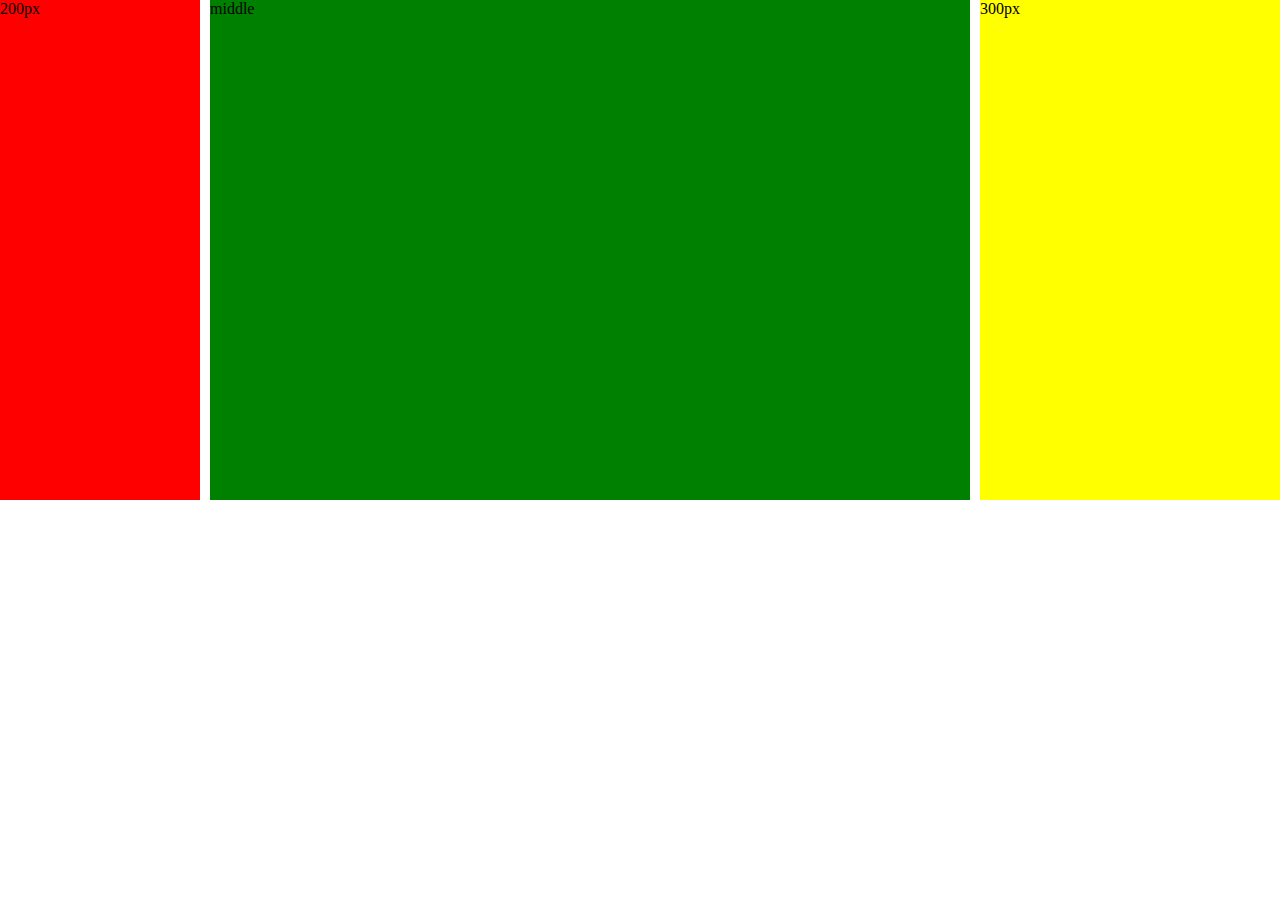
<file: 23/3.html>
<!DOCTYPE html>
<html lang="en">
<head>
    <meta charset="UTF-8">
    <title>3列布局</title>
    <style type="text/css">
        body{margin: 0;padding: 0}
        .main{margin: 0 auto;width: 800px;}
        .left{width: 200px;height: 500px;background: red;position: absolute;left: 0;top: 0}
        .middle{height: 500px;background: green;margin: 0 310px 0 210px}
        .right{width: 300px;height: 500px;background: yellow;position: absolute;right: 0;top: 0}
    </style>
</head>
<body>
    <div class="left">200px</div>
    <div class="middle">middle</div>
    <div class="right">300px</div>
</body>
</html>
</file>
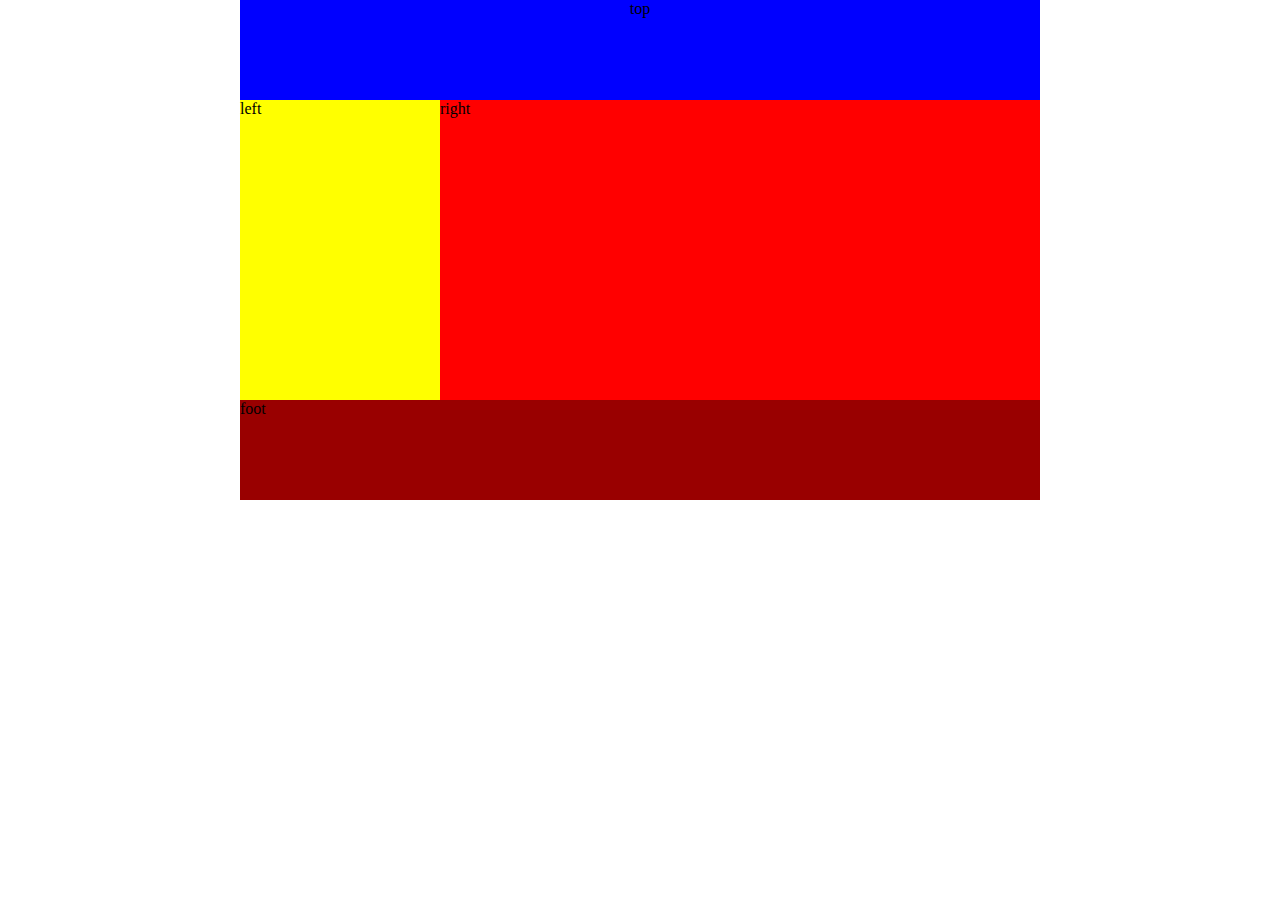
<file: 23/4.html>
<!DOCTYPE html>
<html lang="en">
<head>
    <meta charset="UTF-8"/>
    <title>1列布局</title>
    <style type="text/css">
        body{
            margin: 0;
            padding: 0
        }     
        .main{
            width: 800px;
            height: 300px;
            background: #ccc;
            margin: 0 auto;
        }
        .left{
            width: 200px;
            height: 300px;
            background: yellow;
            float: left;
        }
        .right{
            width: 600px;
            height: 300px;
            background: red;
            float: right;
        }
        .top{
            height: 100px;
            width: 800px;
            background: blue;
            margin: 0 auto;
            text-align: center;
            vertical-align: middle;
        }
        .foot{
            width: 800px;
            height: 100px;
            background: #900;
            margin: 0 auto;
        }
    </style>
</head>
<body>
<div class="top">top</div>
<div class="main">
    <div class="left">left</div>
    <div class="right">right</div>
</div>
<div class="foot">foot</div>
</body>
</html>
</file>
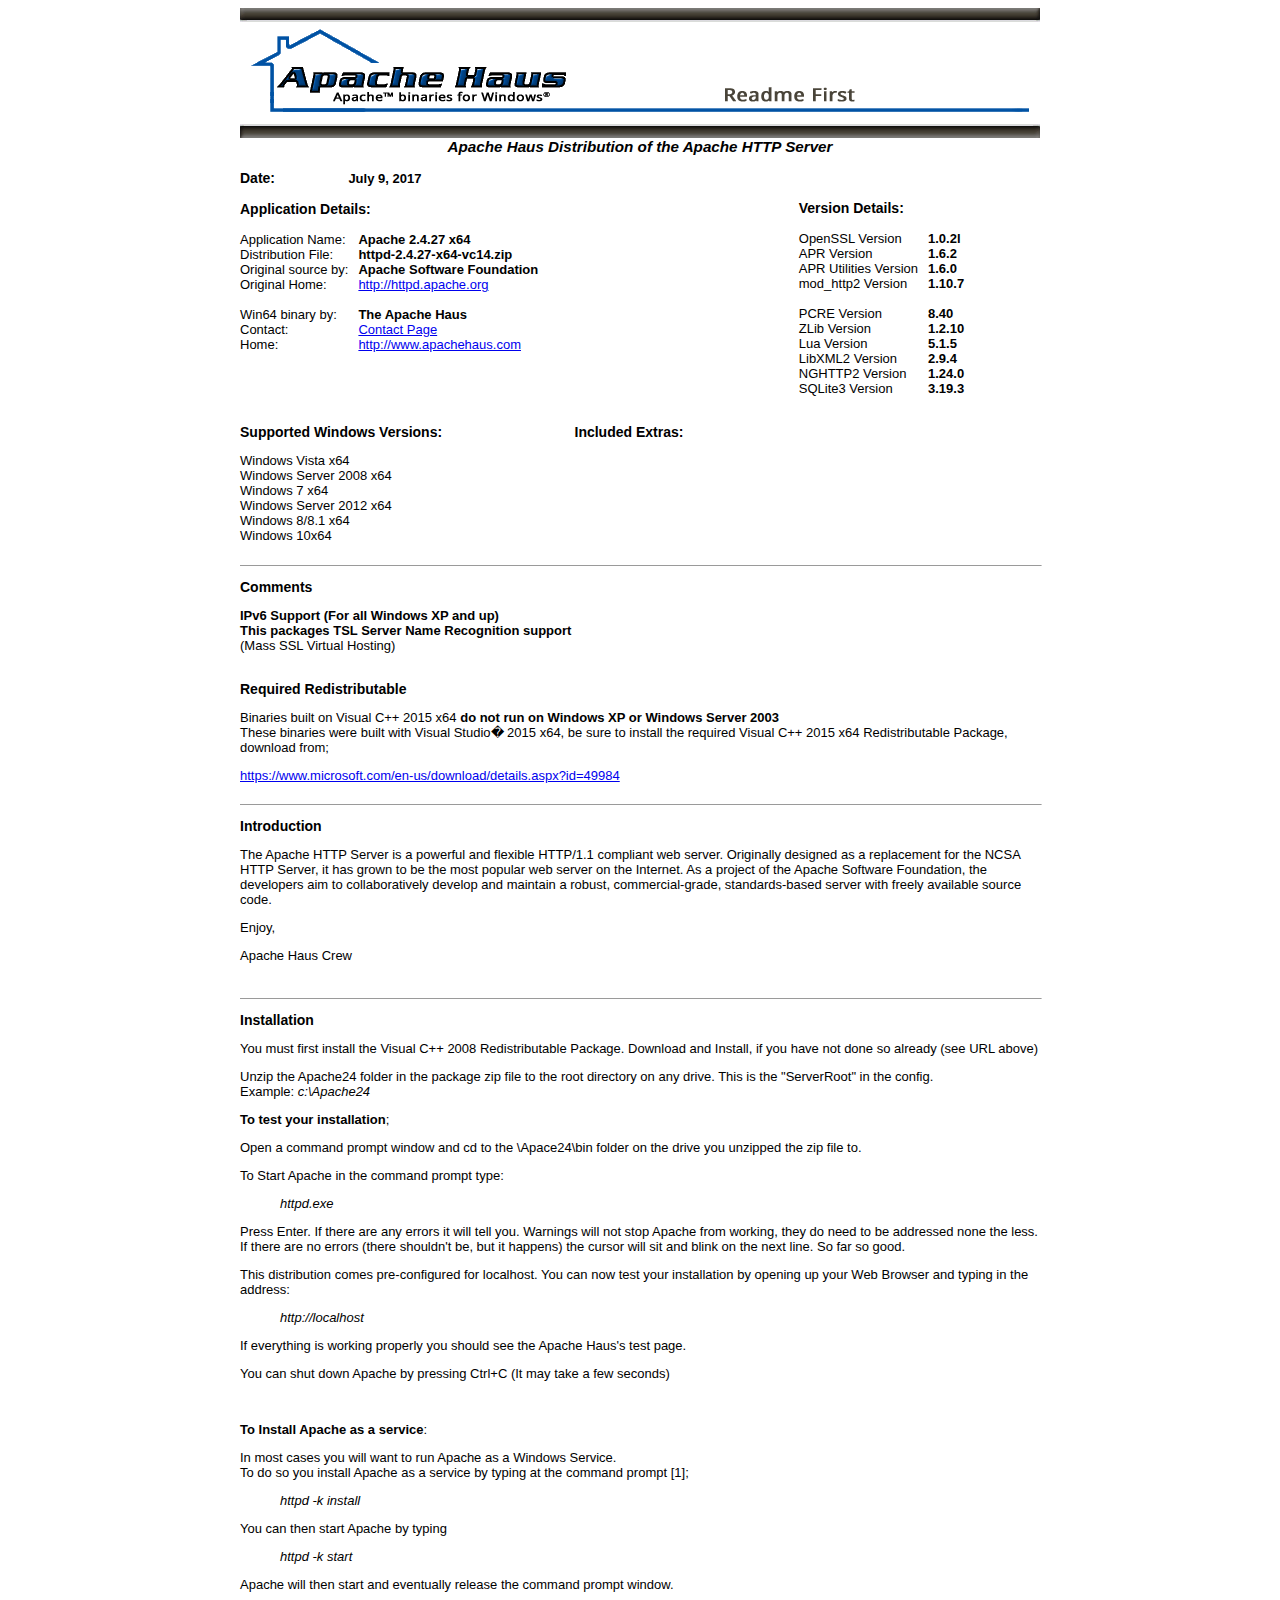
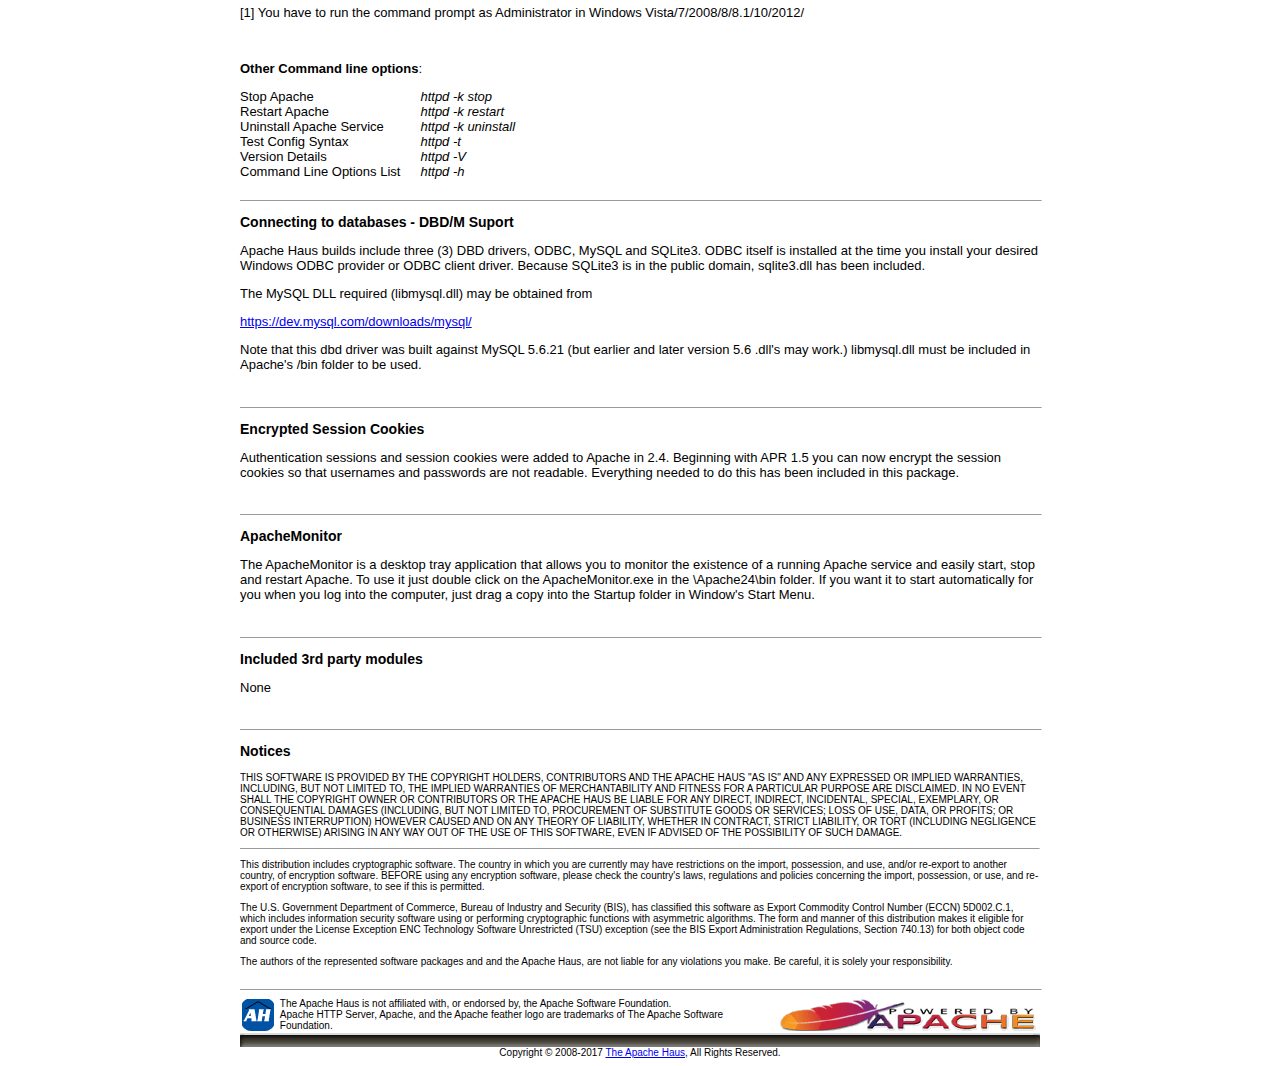
<file: 23/readme_first.html>
<!doctype html public "-//W3C//DTD HTML 4.0 Transitional//EN"><html><head><title> Read Me File for the Apache Haus build of Apache 2.4.27 x64 </title><link rel="icon" href="/apachehaus.ico"><link rel="shortcut icon" href="/apachehaus.ico"><style type="text/css" title="Read Me File for the Apache Haus build of Apache 2.4.27 x64">body {font-family: Tahoma, Verdana, Arial, Serif; font-size: 12px; font-weight: 400;}td {font-family: Tahoma, Verdana, Arial, Serif; font-size: 13px; font-weight: 400;}.default{font-family: Tahoma, Verdana, Arial, Serif; font-size: 12px; font-weight: 400;}.head{font-family: Tahoma, Verdana, Arial, Serif; font-size: 12px; font-weight: 600;}.mid{font-family: Tahoma, Verdana, Arial, Serif; font-size: 14px; font-weight: 600;}.mini{font-family: Tahoma, Verdana, Arial, Serif; font-size: 10px; font-weight: 400;}.fine{font-family: Tahoma, Verdana, Arial, Serif; font-size: 8px; font-weight: 400;}.bold{font-weight: 600;}#default {font-family: Tahoma, Verdana, Arial, Serif; font-size: 12px; font-weight: 400;}</style></head><body><center><table width="800" cellpadding="0" cellspacing="0" border="0" class="default"><tr>	<td><img src="[data-uri]" border="0"/>	</td></tr><tr>	<td valign="middle">	<!-- MAIN BODY --><center><h3><strong> <i>Apache Haus Distribution of the Apache HTTP Server</i></strong></h3></center><table width="800" cellpadding="0" cellspacing="0" border="0"><tr><td><table width="800" cellpadding="0" cellspacing="0" border="0"><tr valign=top><td width="400"><table cellpadding="0" cellspacing="0" border="0"><tr>	<td><font class="mid">Date:</font></td> <td colspan="4" class="bold">July 9, 2017</td></tr><tr>	<td colspan="5">&nbsp;</td></tr><tr>	<td colspan="4"><font class="mid">Application Details:</font></td></tr><tr>	<td>&nbsp;</td>	<td width="10">&nbsp;</td> <td>&nbsp;</td></tr><tr>	<td>Application Name:</td>	<td>&nbsp;</td> <td class="bold">Apache 2.4.27 x64</td></tr><tr>	<td>Distribution File:</td>	<td>&nbsp;</td> <td class="bold">httpd-2.4.27-x64-vc14.zip</td></tr><tr>	<td>Original source by:</td> <td>&nbsp;</td> <td class="bold">Apache Software Foundation</td></tr><tr>	<td>Original Home:</td>	<td>&nbsp;</td> <td><a href=http://httpd.apache.org>http://httpd.apache.org</a></td></tr><tr>	<td>&nbsp;</td>	<td>&nbsp;</td> <td>&nbsp;</td></tr><tr>	<td>Win64 binary by:</td>	<td>&nbsp;</td> <td class="bold">The Apache Haus</td></tr><tr>	<td>Contact:</td> <td>&nbsp;</td> <td><a href="https://www.apachehaus.com/index.php?option=com_contact&view=contact&id=1">Contact Page</a></td></tr><tr>	<td>Home:</td> <td>&nbsp;</td> <td><a href="http://www.apachehaus.com">http://www.apachehaus.com</a></td></tr></table></td><td width="18"></td><td width="330"><table cellpadding="0" cellspacing="0" border="0" class=""><tr>	<td colspan="5">&nbsp;</td></tr><tr>	<td colspan="5">&nbsp;</td></tr><tr>	<td colspan=3><font class="mid">Version Details:</font></td></tr><tr>	<td>&nbsp;</td> <td width="10">&nbsp;</td> <td>&nbsp;</td></tr><tr>	<td>OpenSSL Version</td>	<td>&nbsp;</td> <td class="bold">1.0.2l</td></tr><tr>	<td>APR Version</td>	<td>&nbsp;</td> <td class="bold">1.6.2</td></tr><tr>	<td>APR Utilities Version</td>	<td>&nbsp;</td> <td class="bold">1.6.0</td></tr><tr>	<td>mod_http2 Version</td>	<td>&nbsp;</td> <td class="bold">1.10.7</td></tr><tr>	<td>&nbsp;</td>	<td>&nbsp;</td> <td>&nbsp;</td></tr><tr>	<td>PCRE Version</td>	<td>&nbsp;</td> <td class="bold">8.40</td></tr><tr>	<td>ZLib Version</td>	<td>&nbsp;</td> <td class="bold">1.2.10</td></tr><tr>	<td>Lua Version</td>	<td>&nbsp;</td> <td class="bold">5.1.5</td></tr><tr>	<td>LibXML2 Version</td>	<td>&nbsp;</td> <td class="bold">2.9.4</td></tr><tr>	<td>NGHTTP2 Version</td>	<td>&nbsp;</td> <td class="bold">1.24.0</td></tr><tr>	<td>SQLite3 Version</td>	<td>&nbsp;</td> <td class="bold">3.19.3</td></tr></table>	</td></tr><tr valign="top">	<td>	<p>&nbsp;</p>	<p><font class="mid">Supported Windows Versions:</font></p>    Windows Vista x64<br/>
    Windows Server 2008 x64<br/>
    Windows 7 x64<br/>
    Windows Server 2012 x64<br/>
    Windows 8/8.1 x64<br/>
    Windows 10x64<br/>
	</td>	<td width="330">	<p>&nbsp;</p>	<p><font class="mid">Included Extras:</font></p>	</td></tr></table>	</td></tr><tr>	<td>	<br/><hr width="100%" size="1"/>	<p><font class="mid">Comments</font></p>	<!-- <p><b>Beta Version</b><br>  <font class=red><i><b>Not recommended for production use</b></i></font>.</p> -->	<font class="bold">IPv6 Support (For all Windows XP and up)</font><br/>  <font class="bold">This packages TSL Server Name Recognition support</font> <br>  (Mass SSL Virtual Hosting)	<p><br/><font class="mid">Required Redistributable</font></p><p>Binaries built on Visual C++ 2015 x64 <font class="bold">do not run on Windows XP or Windows Server 2003</font>

<br/>These binaries were built with Visual Studio� 2015 x64, be sure to install the 
required Visual C++ 2015 x64 Redistributable Package, download from;</p>

<a href="https://www.microsoft.com/en-us/download/details.aspx?id=49984">https://www.microsoft.com/en-us/download/details.aspx?id=49984</a>
	<br/><br/><hr width="100%" size="1"/>	<p><font class="mid">Introduction</font></p>   <p>The Apache HTTP Server is a powerful and flexible HTTP/1.1 compliant  web server.  Originally designed as a replacement for the NCSA HTTP  Server, it has grown to be the most popular web server on the  Internet.  As a project of the Apache Software Foundation, the  developers aim to collaboratively develop and maintain a robust,  commercial-grade, standards-based server with freely available  source code.</p>  <p>Enjoy,</p>  <p>Apache Haus Crew</p>	<br/><hr width="100%" size="1"/>	<a name = "newinstall"> </a> 	<p><font class="mid">Installation</font></p>  <p>You must first install the Visual C++ 2008 Redistributable Package.  Download and Install, if you have not done so already (see URL above)</p>  <p>Unzip the Apache24 folder in the package zip file to the root directory  on any drive. This is the "ServerRoot" in the config.<br>  Example:  <i>c:\Apache24</i></p>  <p><b>To test your installation</b>;</p>    <p>Open a command prompt window and cd to the \Apace24\bin folder on the drive you  unzipped the zip file to.</p>    <p>To Start Apache in the command prompt type:</p>    <blockquote><i>httpd.exe</i></blockquote>     <p>Press Enter. If there are any errors it will tell you. Warnings will not stop  Apache from working, they do need to be addressed none the less. If there are  no errors (there shouldn't be, but it happens) the cursor will sit and blink  on the next line. So far so good.</p>     <p>This distribution comes pre-configured for localhost. You can now test your   installation by opening up your Web Browser and typing in the address:</p>         <blockquote><i>http://localhost</i></blockquote>    <p>If everything is working properly you should see the Apache Haus's test  page.</p>    <p>You can shut down Apache by pressing Ctrl+C (It may take a few seconds)</p><br>    <p><b>To Install Apache as a service</b>:</p>  <p>In most cases you will want to run Apache as a Windows Service. <br />To do so you  install Apache as a service by typing at the command prompt [1];</p> 	       <blockquote><i>httpd -k install</i></blockquote>       <blockquote></blockquote>    <p>You can then start Apache by typing</p> 	       <blockquote><i>httpd -k start</i></blockquote>      <p>Apache will then start and eventually release the command prompt window.</p>	<p>[1] You have to run the command prompt as Administrator in Windows Vista/7/2008/8/8.1/10/2012/	</p><br/>  <p><b>Other Command line options</b>:</p>  <table cellpadding="0" cellspacing="0" border="0">  <tr>  	<td>Stop Apache</td>  	<td rowspan=6 width=20>&nbsp;</td>  	<td><i>httpd -k stop</i></td>  </tr>  <tr>  	<td>Restart Apache</td>  	<td><i>httpd -k restart</i></td>  </tr>  <tr>  	<td>Uninstall Apache Service</td>  	<td><i>httpd -k uninstall</i></td>  </tr>  <tr>  	<td>Test Config Syntax</td>  	<td><i>httpd -t </i></td>  </tr>  <tr>  	<td>Version Details</td>  	<td><i>httpd -V </i></td>  </tr>  <tr>  	<td>Command Line Options List</td>  	<td><i>httpd -h</i></td>  </tr>  </table>  <br/><hr width="100%" size="1"/>  <p><font class="mid">Connecting to databases - DBD/M Suport</font></p>    <p>Apache Haus builds include three (3) DBD drivers, ODBC, MySQL and SQLite3. ODBC   itself is installed at the time you install your desired Windows ODBC provider or ODBC  client driver. Because SQLite3 is in the public domain, sqlite3.dll has been included.</p>	  <p>The MySQL DLL required (libmysql.dll) may be obtained from</p>	<p><a href="https://dev.mysql.com/downloads/mysql/">https://dev.mysql.com/downloads/mysql/</a></p>	  Note that this dbd driver was built against MySQL 5.6.21 (but earlier and later   version 5.6 .dll's may work.) libmysql.dll must be included in Apache's /bin folder 	to be used.</p>    <br/><hr width="100%" size="1"/>
  <p><font class="mid">Encrypted Session Cookies</font></p>

  <p>Authentication sessions and session cookies were added to Apache in 2.4.
  Beginning with APR 1.5 you can now encrypt the session cookies so that usernames
  and passwords are not readable. Everything needed to do this has been included in
  this package.</p>
	<br/><hr width="100%" size="1"/>  <p><font class="mid">ApacheMonitor</font></p>  <p>The ApacheMonitor is a desktop tray application that allows you to monitor  the existence of a running Apache service and easily start, stop and restart  Apache. To use it just double click on the ApacheMonitor.exe in the \Apache24\bin  folder. If you want it to start automatically for you when you log into the   computer, just drag a copy into the Startup folder in Window's Start Menu.</p>	<br/><hr width="100%" size="1"/>	<p><font class="mid">Included 3rd party modules</font></p>	<p>None</p>	<br/><hr width="100%" size="1"/>  <p><font class="mid">Notices</font></p>	<p class="mini">THIS SOFTWARE IS PROVIDED BY THE COPYRIGHT HOLDERS, CONTRIBUTORS AND THE APACHE HAUS "AS IS" AND ANY EXPRESSED OR IMPLIED WARRANTIES, INCLUDING, BUT NOT LIMITED TO, THE IMPLIED WARRANTIES OF MERCHANTABILITY AND FITNESS FOR A PARTICULAR PURPOSE ARE DISCLAIMED. IN NO EVENT SHALL THE COPYRIGHT OWNER OR CONTRIBUTORS OR THE APACHE HAUS BE LIABLE FOR ANY DIRECT, INDIRECT, INCIDENTAL, SPECIAL, EXEMPLARY, OR CONSEQUENTIAL DAMAGES (INCLUDING, BUT NOT LIMITED TO, PROCUREMENT OF SUBSTITUTE GOODS OR SERVICES; LOSS OF USE, DATA, OR PROFITS; OR BUSINESS INTERRUPTION) HOWEVER CAUSED AND ON ANY THEORY OF LIABILITY, WHETHER IN CONTRACT, STRICT LIABILITY, OR TORT (INCLUDING NEGLIGENCE OR OTHERWISE) ARISING IN ANY WAY OUT OF THE USE OF THIS SOFTWARE, EVEN IF ADVISED OF THE POSSIBILITY OF SUCH DAMAGE.</p> 	<hr size=1>  <p class="mini">This distribution includes cryptographic software.  The country in which you   are currently may have restrictions on the import, possession, and use,   and/or re-export to another country, of encryption software.  BEFORE using   any encryption software, please check the country's laws, regulations and   policies concerning the import, possession, or use, and re-export of encryption  software, to see if this is permitted.</p>  <p class="mini">The U.S. Government Department of Commerce, Bureau of Industry and Security (BIS),   has classified this software as Export Commodity Control Number (ECCN) 5D002.C.1,   which includes information security software using or performing cryptographic   functions with asymmetric algorithms.  The form and manner of this distribution   makes it eligible for export under the License Exception ENC Technology Software   Unrestricted (TSU) exception (see the BIS Export Administration Regulations,   Section 740.13) for both object code and source code.</p>   <p class="mini">The authors of the represented software packages and and the Apache Haus, are   not liable for any violations you make. Be careful, it is solely your responsibility.</p> 	</td></tr></table><!-- END MAIN BODY -->	</td></tr><tr>	<td>	<br/><hr width="100%" size="1"/>	<table cellpadding="2" cellspacing="0" border="0"> <!-- disclaim -->	<tr>		<td width="34" height="34"><a target="AH" href="https://www.apachehaus.com"><img id="padding-right:5px;padding-bottom:5px;float:left;"  src="[data-uri]		AK/INwWK6QAAABl0RVh0U29mdHdhcmUAQWRvYmUgSW1hZ2VSZWFkeXHJZTwAAAELUExURbvR53ejzu7z		+RFeqiJpsIiu1TN1tmaXyDZ3t/z9/t3o86jE4ABMmKrF4djl8XWhzgBJkgApUwAaNQZWpgA5cnKfzavG		4Y2y1iRqsQA2a8zc7QBOmwlYp4Ss0wBSowBHjgBNmgAdOgAKEwARIgApUgAhQleNwxtkrgAqUwA0aAAQ		HwATJtXj8ABPnQAKFABRowAtWQA0aQBGjAAmTQAaMwBQoQBFiSFosAA9egAKFQBDhgAYLwBLlQBGiwAr		VQAfPgAoUAA/fgBQoABRogAIDwBDhQAJElSLwgBQnwAyZQAPHgAQIAAJEwAnTgBGjQAqVFWMwgAcOQAd		PAA9ewBIkESAvP///wBSpP///7wyhm4AAABZdFJOU///////////////////////////////////////		//////////////////////////////////////////////////////////////////////////////8A		T4UBDwAAAexJREFUeNpiiIiI4OMIxwo4+ICSAAHEEBEhLhOOA8iIR0QABBBDBD+ykIKvaggynz8CIIAY		uJG4TpKWBp5KggpIQtwAAcSgjuBYaQXKh4fz+LuJIMQkAAKIAc7k0fC20AezbK2D/ODCAAEEU+Ch6SMo		DRM0NdRz4IGyAQIIqsDVS1EA2XHSdi4icmAWQACBFdgYKzvKoXlRXkjIDEQDBBBQgYCKtqQuZiA4B5vY		G4WHAwQQ1AoWBhBghLFYIRSIDxBAUAXMYSAA5oAY7HAqHCCAoAoYwQqYQCaAGKHhbCCKDcgHCCCIAmam		MCaQCHN4eCiIDg8PgFDh4QABxAA1gIkVohNsFheEkgJJAQQQA9QARrBOoKvACiGAFyQHEEAMUAOYwXaz		hoczIBSAPBEOEEAMEAOgAMgDsVlDQ2GeCAcIIAa4F6DegDgF6hcgAAggBqgLQkN5wd4IhXgmFOaJcIAA		YgA5iwseFKHsEHOgfgECgABiACkGuwbsfEZeiAwDzJfhAAHEEM4SGsoCYrEBrQllARFAu6EUEAAEEEM4		AQAQQAQVAAQQQQUAAcQggV/eHCCAUPIFFsANEEAMEaL45EUjAAKIIYJTVhiXtLAsZwRAADHgy906QEmA		AAIpiOAUU2NDl2VzF+MEyQEEGADHiStyQzap8AAAAABJRU5ErkJggg" border="0"/></a></td>		<td width="530"><font class="mini">The Apache Haus is not affiliated with, or endorsed by, the Apache Software Foundation.<br />Apache HTTP Server, Apache, and the Apache feather logo are trademarks of The Apache Software Foundation.</font></td>    		<td align="right">		<img src="[data-uri]    AK/INwWK6QAAABl0RVh0U29mdHdhcmUAQWRvYmUgSW1hZ2VSZWFkeXHJZTwAAAMAUExURW89jel3J4k6    T6qTisYhRVJRUngsfy8lYOi0j9FrMtWXpZ2am8wiNraNsufb19WImOO0r8d3k/KKJYeFhYIned1ULNUy    M6empufKsNpJL60oNOFbK+3t7Uk8YNJpedfJ1svLy7RubNXLzJ6Leujo6OXl5WknXueZbOLi4vKnSd7e    3mZSdrIhUrRMVCsrK9BIVm1EWGFeX9MjOJVOkddDMOaLV+rZyPSSJIh7dr4gQ/uiLcMgPsPCwskgOYVi    f689ba0gVK19gFIlYKNlJcy1y7JTatK4y7q6u+JjKsW7utdtGsKwzFs9G319fdNlWc1TaORqKOqGIveZ    I7UgTVAtIq+Laerq6qd6qrywordrFtSktgQEBbKys9DQ0LSgo8SDN5t0RNbW1tnZ2f6cIpl/dHNzdOHH    zalWjMYqVPiMHMw0SPCwa1BNcZUQJvKaPIN4bvDw8OHO1JAyE4E5icisxers7ZiBh7AcR+ByUcwbNLog    SHVgZJmRsOCoqW4IJbmmlPN7KJMyP00bK6ogWOtTMufm5opsYnlIcuTc33RpeJUQGujg3OHT2M/Dvck8    ValaDqBSMp+MkVUJD+yPIX1vbPWXKb46JrIaOKBjnaUhUubg4NLC1NzS1ao1IqYgXcm3r/SRLMgcQeJn    P5pML9qxvm4yOruysXkXHvqPJHp2dpUjaqJzVeBHPn91fuHRw9dYP2smFLJAStApNeKdjRcWH4yLjtbT    058nRLisss4iR8orQT4PGOPj48Y6Qosmdebi42tqbMguLd+7w+ZwHYw8hd8+Mrc3YtU8MPicJ5w6UJkR    QMxBK70iM+Lg4+DY3tI4PJlFFOzs7Onp6eDc3PRYMokufOZwKNWTS9x/furr7eldP/6WMNba2+t9KcO+    yMbGxtSONMrHxZ8fHNXV28+lpMCevbAiP+/v76FPYfDw7+teLYxwd/toMqVsdebp6Ort6+nq6icbSNnZ    3evr69zc3I0lUUM9P+h/M9xPLuDf37+5ua0pW3NwkJSRkdTT0+jo6OMY8XMAAAEAdFJOU///////////    ////////////////////////////////////////////////////////////////////////////////    ////////////////////////////////////////////////////////////////////////////////    ////////////////////////////////////////////////////////////////////////////////    ////////////////////////////////////////////////////////////////////////////////    /////////wBT9wclAAAOIElEQVR42mL4T33QIT/n7P+hBAACiIGKZhW6lZS4ze743/N0hnG42/6hEwgA    AUTNQEjjTd+36mp6eMm5NGORq8YlqkMlEAACiJJAaJ3Vk7Ykioufn58raknhLKDIfpf0fUBgHPVUBAjC    Cej/5H5vcAQCQACRGwiqPYe45Pz7Mqosq6qCgeDYMVfBQ6BweAoMBJF94engUMCTJT7V/JFlz9EaFIEA    EEDkBEJH7Q05/b5d1pYgUFUFCQUdHZ3f9v5chf/djEGhcBUUCGwzZgOVz56Npv/svZo/ObLssjmp3F8G    RSAABBBJgVBYW1srkLafT26hrbWtNRBAQwEaCDrN8+Yd4/rfAwoFCGAznvP/XLg8SgjMrmGQZWeXPbBV    3D12cCSE/wABRGwg7Ocr7OEr5M+y5cnSl+Py54GEAmogODg4NDfPE5R3OwINBDZgWvjvglQ0dHiHGzM4    yeYcEOZ2j/0yaApOgABiICr5b5bz19fX979Ry5Vla8tjtEuuzxY5JUBDwQESCvZRvCKIUHjKWwI1Zo9L    OAMbA4P2H2AaUPjyfxABgAAiGAiqAjf0N23aZMTDU8nDw6N/I4vHFkjvgqeEKkvkQGgGgnm/BZGSQrGx    C6gikX8KCYHOVGAieIxUw/xzF3f/1wrjJu0BkYkgUhVMgoDWPwUFhdj/SLxYuIb/WrEYklgz2R6QIYkI    XRCLIAIAAYQzEFr3d3fz8fF1d9f6nQcGAg8U7AIFgi0IYE0J4ECYt8oeGgjFxjPCn8rPfso7g4FNjUF7    Lbe7b7ThSt8DqVDXqHIfOJDqm3rgADfUVwcMgYT4FhD5Vw+mSE/P13flVlUEb+VK1r+wONJjRZVcmbrS    N1Uc0z/CQEN8Vx6ABpAC67ek/1qp3yAKAQIISyB0m0lwcKibmlZUVCxaVFGxWaD2PCIQgIBwIMybBwyE    q0fCS+ack/cOL2ZjY8vpFOaOUfik+n9rtM1/DdZod4hVMdFbwfTfaKin3IGM+1u49Vb+/6kXA3WPxpZv    Nu4xCnAeK9APW77BuHqp6JJAD8OMQwKp39zd3X1Zf8L5hknfvt2BsAECCC0QutdxZJt+Z7wWEODh4SEt    LS3644fkjxs3zhMVCNBQAAWC/Qxet3MdLrwzjlxlE9FeCa4JwJG9NdrwgKEhLKbEoaHhHp0KFWHV+2+o    9//vlti/envg/gRGIjxyW7fopRpu+QvLD1qglACXVIUEAsI4BFgJSk6GB+AZ5z9rtCGMCRBAKIHAxwEM    ACC4dg0cCpBA+CEpuX4NclIgFAi/0wWj5M8BCwFjcLHAJtIe8xieTbdGx3zRgFsYu4UVxNnDCkwfEGAT    bbgFmAS+seod+I8avUi8PQdYYZ75ueUvmuR/VZtvW+5jpgSQIUlbfP8jXOIOYwIEEFIg8GWbMkIAUiCA    koKkiYkYShhghAI8EH7bC0al9aS5CaYfQTQW2JAqyb9w70L8zMqaKrySlRXh6FRwBMVs2QKPM2BGP3DA    0FcVli6A8hqselBjVL99S0WS/AZSypr6DzOT+wJlUllTEbXSX0RIAQQQPBDMsvPMhRjhoYAWCMfFCOUH    nWP2coJcUYeWcAmm289bJQINAzVtNjY1tnB3+ViIO/d8gSbkOWkgUKg0P25i3Hz5nsKeDkgbWzURnFCS    tP7PAqvgAyb5RGDBDveXFlC+e878WgEI8OztVUpMAsvMWreud35vbCJy+4PPzGydGUhgT+LD+fN715nB    wTowB5znAAIIFggcQubm5kFCKIHgAQmEH8BAQAkFjEDQ8RfkWpJWuIRXzv4YsEAAlgrgDgQwDAy2PrST    /fjRic3JqTMWpevwYubM3791fmcggO7bZXuQVejy2O7aZbRRHL1NpeCouGbNmqMmRyUlJX/8aLm1yE8x    DlzeMb96teiNImoLJLSB8e5dbjCz/vbt2wtAYCoQnJhqZWV14sQJcGkCEECQQGjlMAeBIFgooASCJDgQ    jm/CFgjWln3+glGH0g5F8cvZA/NDM7SOBPUlgRWEmq/Cf26nj+wf2Z2cnNYij7TEMs2bOXNmORAEB1dV    WU63ZGFh2VmVsg2hgnmnra0REG1Ezd8KinuPih0/fnzaXDCYdlpSsuXVBLDPU4BJ99VilFaC1uoGoHdS    VEBsZSEQCAwMnIwAgREgGYAAYoCmA3BCCIKFAmahcPy42Ca0QNiVoS/Hv6Sw8BCXoP+xYAfk6gESCPvY    DgBz7lqnj04fgYnBSU0cJRBmznSY2YQEpgNDYWcZXMH9jUBbcnN5eIzeJiHr0z0qJnb80aSmkOopFkAw    xSBkQ9G0uZfBgfAK6OAJqipogdDgxRymAg2EFZE+KCDEMwwoAxBA4ECQMIeFQdCJQFyBgJIUgB2IG6AE    sIQf1J0GlglVyHUkKAxEDNj2GYjv+S/ODgRbDGWBScHAHTUlOJya+P4dELS2tr57l6S4EBgKL+BNxxdG    C42Wf3t9BhgKjvDK/X+iq5iY2MFJ38QvqxYUFDwHgveqCtzVIRqQQBAFpgSUQNAApQTkQHBWuFmKABfD    3n8GygAEECgQ+PKEzGGBEDT1LiIQPFACARwKu7L6gP6vPXRoSS2/nH+WNaRcBFcPwYhAWCVicGDrVTbh    xP/3ZEFhcKBgBzApOFUjWruPgSlh5qm4Dx/CoECFFxgIC3WhPtB4u9PWKLdpzkVFYGN9VxxcmyMwDMQm    TWl9fjHs0iUVILh0KeyzzHONMFh2kJ6wJykWDv7dhwTCZ0Qg/FT9ggQgjReAAAIFAqxAgIJAbIXCmvV+    N27wc3Fxbea/cQPYnerbtRPceUCtJEGB4DBvlZq2RcydHVfb7/+PAYdBp8zN/xOB+UFt6znUlBD3XwMK    fnqe3AkMBCaVS+B04AosDHJD/r1XOddoBOyw7YDq+rUXGAaPLAouohaVKpdU4NlBumI9JxK4xggKhEuw    QBAK1LwejwRCwYkMIICAgdCqKYQcBifMEYHgAWo3V9zYDK6PajcDfZ+1C1Ig8GBvOOvoNM80MBSO+QIa    YhL+bwMOA1YZUJorAyYFtYmqyClhpv2Lk1CwvWony07ruikyIOeqAtOB7fTdCiDOHCkenk2u0AJT/CAo    EGw+Y+/ugFMCMNpERYEU0PEBAde8rl1DSQnAUAAmB3Ccg2ByJLg+AgggYCCY5YHD4ISVlSYUmJqqA8Hm    zRybBTiAvt+8+UaF33p9MTEeI1BvkscWd5tR56vBgb/u4Jqat31ZUg6oQGD/CXb0P1k1NTWDHci1g0Nw    VQZLRsZOMGCZnrs7JPYDrGKwzY17Dg6xt0AbNzlCCseYjaBAUArDEQjAlPDqQggKmNCAkhLQC0afUpBG    gABCBELQCWgwZGerg4EpqA+1aL0orEzAqB6Qm4ygUNCZudQglfshtI5y41b4Aw6DnJo/2kDQqQbKEO02    SCnBoQ4J7N79jfvmc0gLYaftQp5nNwRdX7i+eKELsnETMzjKkt4CA2HTk/94UsLixHeqQPDunWorkHjP    cRitTLDRQoAvWhrgjAUQQJBACEICJ0CFAjA7eKDXDmK4WkuWVZYsVVUOwESwNUYBXpLvUQVXDEAAbCWA    2gmgMFBTs9uGVCZU/wWCiSA0kfu+RkHBRXDedlwINLwSCHiMQABI82zaC0lCNo2gktFRAbXXr9D7E14m    LH73DlTaXgKWmEByT2jDNZQq0vnLTRVkADYAIIBAZUJ2EAowJ6m1BGzkWJZvZ2JqnwIMgSTk1l0sKDN8    /Mj+TRYCDGTBofD6C1Lt8FzmuYyMzHMQcfEzpHhrncjCYrtw+dKljUxAACwuGpmAxYLRRkgoKG08A2wn    6Doyxy375enp+WtZHLOjorTuNkRjCaWK/IJeO0RK9EYgg4egFAYQQKDaYZ2mVfIJRCAIoQaCKM52s63t    TlvL7Y1LDaqFQV1ltObtfVCh+HFL7Mv3N99//nxRRuazTHe72le1VROhKcFB51TcJcwRIMeFO41sJ20t    eF76Puw9GLzk22u0SSxrGbgi+NK2/NHBo0AAdBOw3SzZ0nKl5UcRtJ0ABBNa0RpLDQ2HoSlhBRDcXpG5    IigoGQ5CNYBSAAEEbix5hj4IsrJKTkZuKGAEAvKQAiiV8px5tn0pk2GqsHjM/aQ9mDl0KzAVbImOefkB    WKFfgoCwXidg09AAlBSS2oHFwCRuzED4dZIlN3cS68WLl2ANgUuX/jt2AYEiWD7svYLF0uWPpKYdP376    9GmT09OKNmxoYgVX98xzi4qKNqAEwqyU/gsXipTBOZ87sh8IIiO9vCLhoL9+FtAJAAEEDoSf97ktEhLi    J09NTrZKXsHYcBdLfji6yQgCeGzPnNne2MhkUL1SmBuYApI0sBdTsVv/pB6oKShFEfTsXNu5dg7I6+Jr    167svIdZzidyOVpMWXv5uQrKWLejxespzJAQu/RZRvW+skX1Ukjx/y1/67IvMjLgtM+dvzJfWAZZZ+s2    Zov81AhwefuzPj91Zb5FSopFikU+FEz5pQo0FSCAIH0HVa3YGPG/FvkJwKCI5PTiDPAKCAAFwqtX4HEV    E5PTpw+ekZKSamxcymRgWD3F9y+3eIxNbOJPPKPm794/Ly1ACwOVi8+Brd2LIN9ckil4/hLFwVBtH0Dt    YRnUJPKhFKjveZgKrG30WeZl2LZYpTnbYue8fPlS5jNEBmj684KXqA2pS5+BCp6Dw1ol7PlLBAA1uUF6    QVoBAggxqLLnZ1KsTUyMOPdfYWFhX2BYtcHAlCn5+RYWwsJbQV6PcbdRiE36okF40gDULcAQBKZvSJGM    KJsxVGCTQBdVudQKBiphl/BrRRKC1AdAV6FXDwABBgDQ8kDSNnRCiAAAAABJRU5ErkJggg==" border="0"/>		</td>	</tr>	</table><!-- disclaim -->	<!-- END MAIN BODY -->	</td></tr><tr>	<td><img src="[data-uri]	AK/INwWK6QAAABl0RVh0U29mdHdhcmUAQWRvYmUgSW1hZ2VSZWFkeXHJZTwAAAHFUExURd3W3sLEvuHd	5Nrd1r/Hxh0ZFmpnYSgjHhAPDTs0LD03LUxHPCwnIXRyblJPSDcxKSgkHcLBydnY3UhFQbnBulZST1hS	TGhlYicnJX99ezUwJllWT0VANSomHkdEPUI/Nx8dGjozKyMfGn99emJgWRUTETUvKHl2c0A4MG9saGFd	W2lnY15bVHZ0cSEfHEE8Mk5HP2lmYGBdWDczKkpFOklDPHJxbRgXFGdkXnx6dCUgGzQxLCUhHzArJFpW	TF1bVDk2MXx6dz88Mzs3LGppZW5sZjAsIyQhHhQTER0ZFy0nIWRiXx8bGU5MR15bVXx7eEI9M0Q/NG5s	aT04LxcVESAcGG9taFlXT0I6MiknIy0rJkA9OUE9Mj44LiAbGE5LQ3d0cTo1K1tYUVNORE9MQ0dGQygj	HXp4dEZBNxMRDxYVEhwaGDs3LjIuJBwZFSQiHzs3LTIsJlJOSnBtatvb2RIRDy8pI21qZlVSTiQiHl1b	Vx0aFnp3cyIeGUU9NCckHWRhW3d1cFBKQzAtKTIsJTIuJVRORhkWExsXFNrc2WpmYjw3LR0ZFSgkHjMu	Jdva31xZUlBNREM+M3t6dklEOXRzbxEQDrrhh3gAAAFSSURBVHjaYmBiEmJgYOhkLukcBaNgFMABMwND	vxATE0AAMQiyiDAyM/ePglEwCpCBICMjowgLC0AAMUiETOPgmDYKRsEoQAWl0zKzbFIBAohhmkd7hydr	T08PCI+CUTAKoKDaJ07JvRIggBhU80Kt0up7R8EoGAXIQEBAlserJQoggBjMa9nLCnP7RsEoGAUooFWK	X5HTGiCAGLLZ3fgTnQu6R8EoGAVIgIsrViOiLhoggBgUeIyD9QMmjYJRMApQQWAGt4EwQAAx6NnmxMhM	GQWjYBSgAhPupuQ2X4AAYshXczKNT5k4CkbBKEAFfGJ24RUAAcQQySlXJJ00YRSMglGAAux1jBpUqgAC	iKFZXlTLwpCtaxSMglGABLTZXMrDXMUBAojBgc9b04x36igYBaMAFeiq1zQWAwQQg7BfUEL65FEwCkYB	KnD0V5a05AUIMABSnE78IhH3mwAAAABJRU5ErkJggg" border="0"/>	</td></tr></table><font class="mini">Copyright &copy; 2008-2017 <A Href="http://www.apachehaus.com">The Apache Haus</A>, All Rights Reserved.</font></center></body></html>
</file>
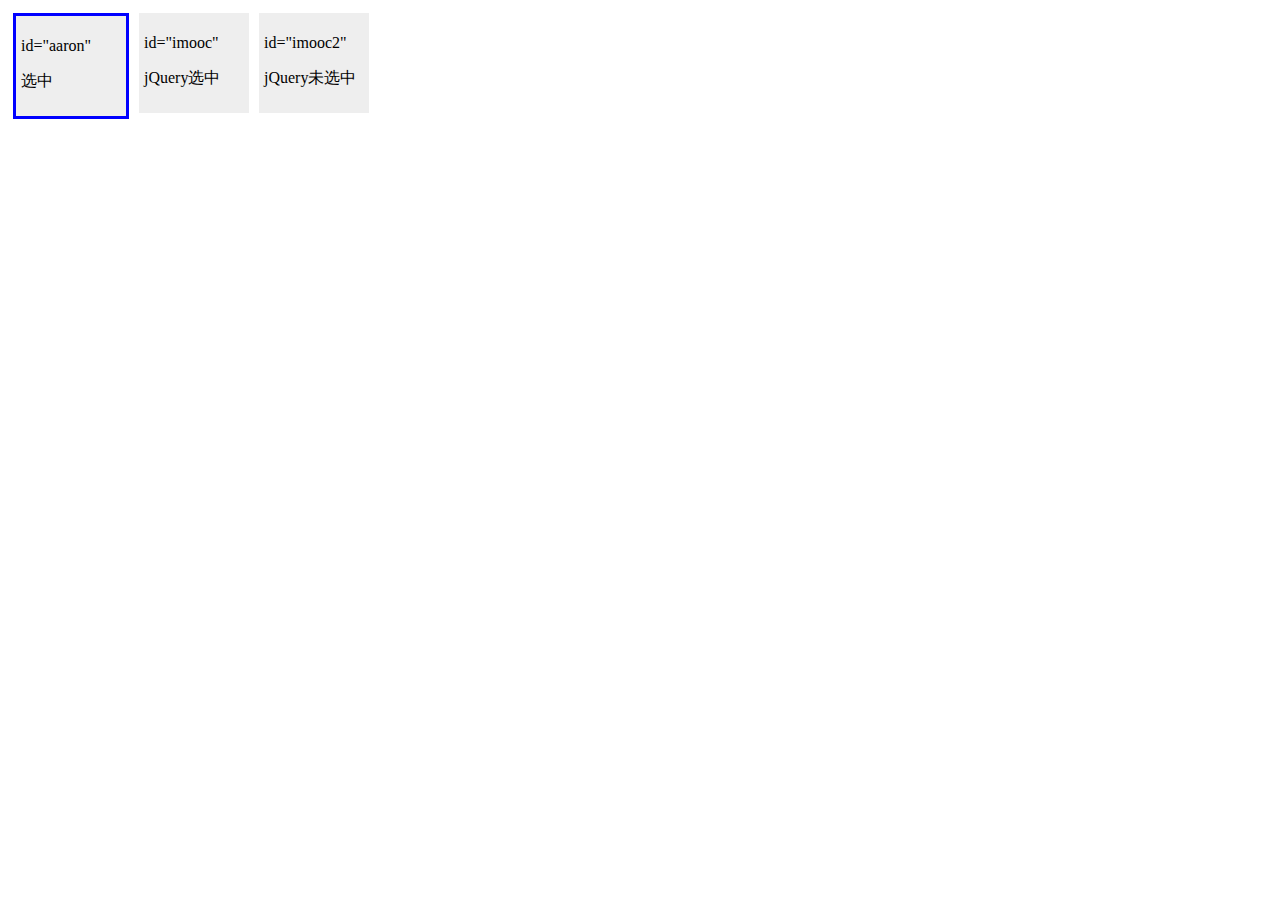
<file: 23/test.html>
<!DOCTYPE html>
<html>
<head>
    <meta http-equiv="Content-type" content="text/html; charset=utf-8" />
    <title></title>
    <style>
    div {
        width: 100px;
        height: 90px;
        float: left;
        padding: 5px;
        margin: 5px;
        background-color: #EEEEEE;
    }
    </style>
    <script src="http://apps.bdimg.com/libs/jquery/2.1.4/jquery.min.js"></script>
</head>

<body>   
     <div id="aaron">
        <p>id="aaron"</p>
        <p>选中</p>
    </div>
    <div id="imooc">
        <p>id="imooc"</p>
        <p>jQuery选中</p>
    </div>
    <div id="imooc2">
        <p>id="imooc2"</p>
        <p>jQuery未选中</p>
    </div>

    <script type="text/javascript">
       //通过原生方法处理
        var div = document.getElementById('aaron');
        div.style.border = "3px solid blue";
    </script>

    <script type="text/javascript">
        //通过jQuery直接传入id
        //id的唯一，只选择到了第一个匹配的id为imooc的div节点
        var $imooc = $("#imooc")
        $imooc.css("border", "3px solid red");
        $("#imooc2").css("border","3px solid green");
    </script>

</body>

</html>
</file>
